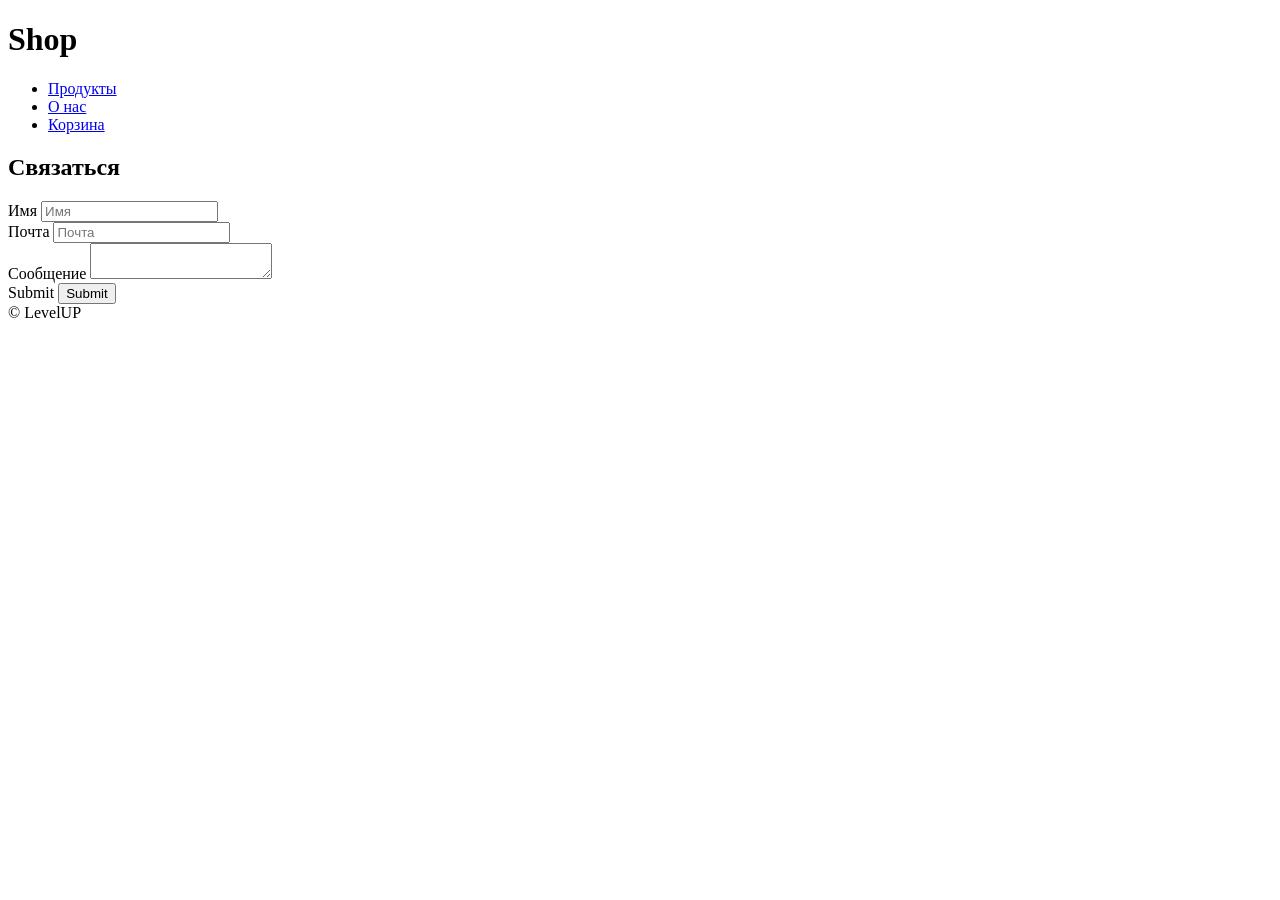
<file: about.html>
<!DOCTYPE html>
<html>
<head>
    <title></title>
    <meta charset='utf-8'>
</head>
<body>
<header>
    <h1>Shop</h1>
    <nav>
        <ul>
            <li><a href="products.html">Продукты</a></li>
            <li><a href="about.html">О нас</a></li>
            <li><a href="cart.html">Корзина</a></li>
        </ul>
    </nav>
</header>
<h2>Связаться</h2>
<form method="GET" action="/about.html">
    <label for="name">Имя</label>
    <input type="text" id="name" name="name" placeholder="Имя"><br>
    
    <label>Почта</label>
    <input type="text" name="email" placeholder="Почта"><br>
    
    <label>Сообщение</label>
    <textarea name="message"></textarea><br>
    
    <submit>Submit</submit>
    <input type="submit" value="Submit">
</form> 
</body>
<footer>
    &copy; LevelUP
</footer>

</html>
</file>
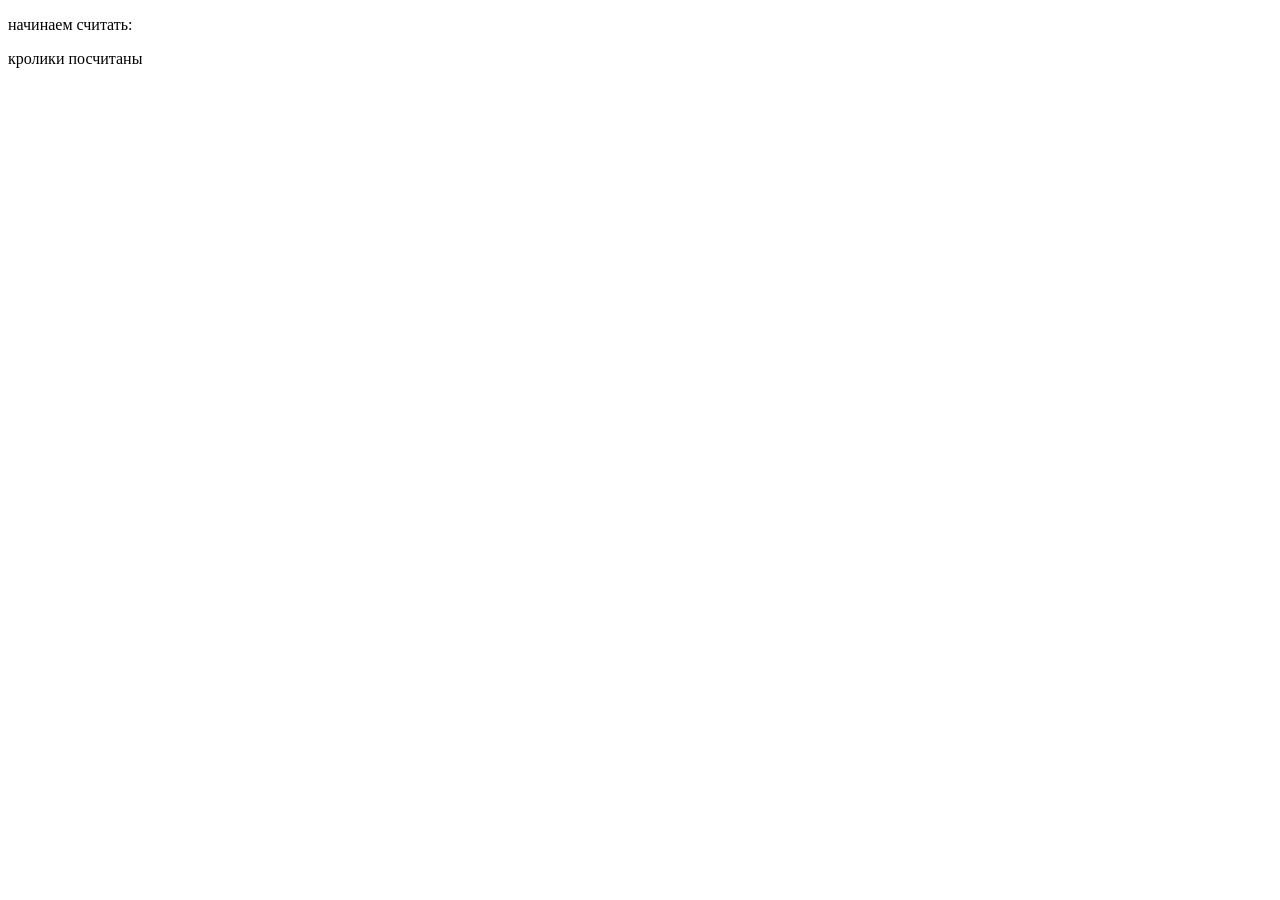
<file: rabbits.html>
<!DOCTYPE html>

<html>
    <head>
        <meta charset="utf-8" />
        <title></title>
    </head>
    <body>
        <p>начинаем считать:</p>
        <script>
            alert("первый кролик");
            alert("второй кролик");
            alert("третий кролик");

        </script>
        <p>кролики посчитаны</p>
        
    </body>
</html>
</file>
